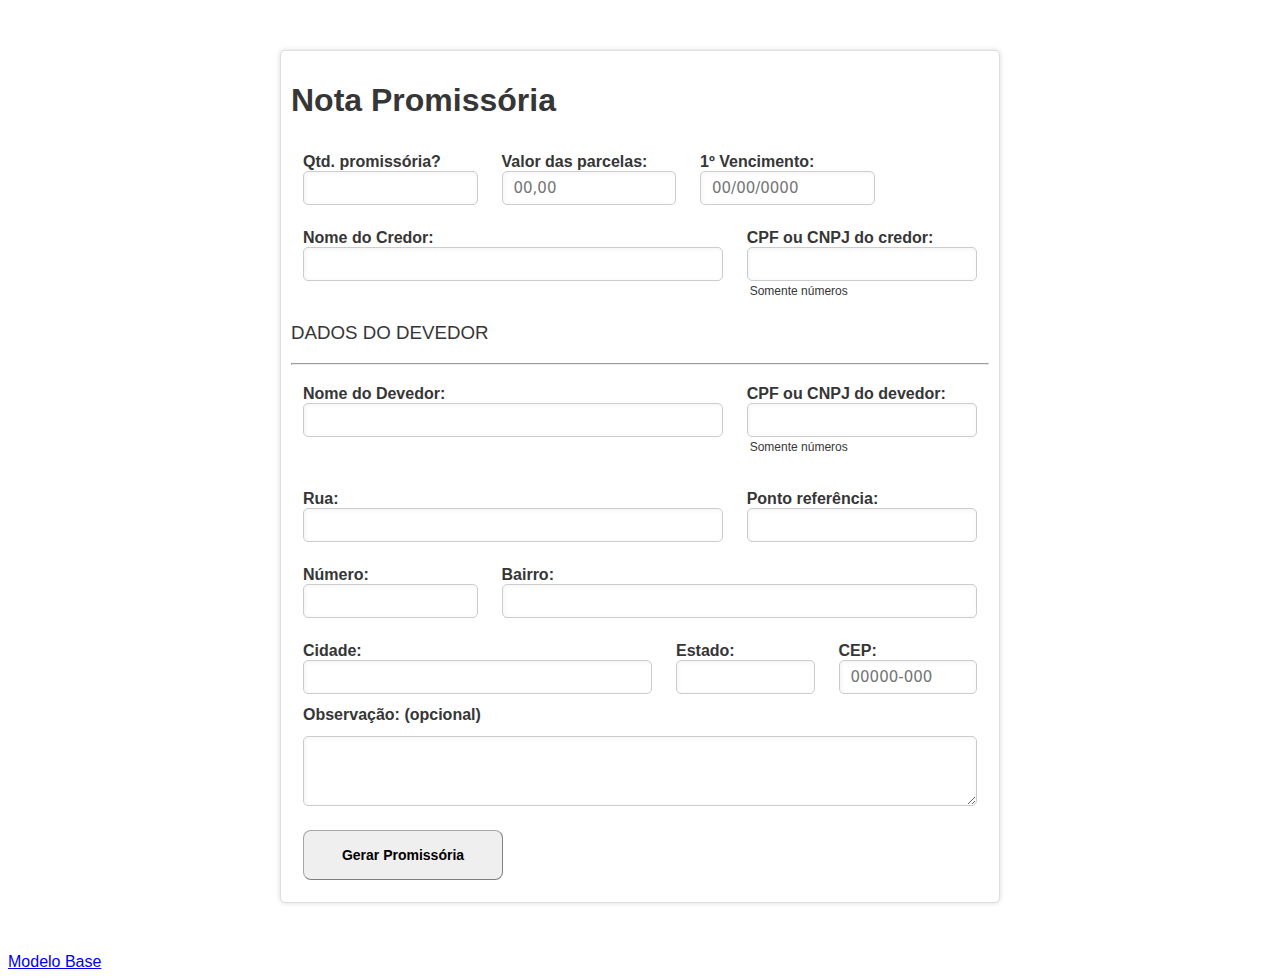
<file: EmissaoRecibo/index.html>
<html>
    <head>
        <title>Nota Promissória</title>
        <link rel="stylesheet" href="style.css">
        <meta charset="UTF-8">
        <meta name="description" content="Emissão de Recibo">
        <meta name="keywords" content="HTML, CSS, JavaScript">
        <meta name="author" content="Luis Fernando Brasil">
        <meta name="viewport" content="width=device-width, initial-scale=1.0">
    </head>
    <body>
        <div class="formulario">
            <h1>Nota Promissória</h1>
            <div class="rows">
                <div style="width: 25%; flex: none;">
                    <label class="label-input">Qtd. promissória?</label>
                    <input type="number" id="qtdPromissoriaInput">
                </div>
                <div style="width: 25%; flex: none;">
                    <label class="label-input">Valor das parcelas:</label>
                    <input type="number" id="valorParcelaInput" placeholder="00,00">
                </div>
                <div style="width: 25%; flex: none;">
                    <label class="label-input">1º Vencimento:</label>
                    <input id="primeiroVencimentoInput" placeholder="00/00/0000">
                </div>
            </div>
            <div class="rows">
                <div>
                    <label class="label-input">Nome do Credor:</label>
                    <input type="text" id="nomeCredorInput">
                </div>
                <div style="width: 33%; flex: none;">
                    <label class="label-input">CPF ou CNPJ do credor:</label>
                    <input type="text" id="cpfCnpjCredorInput">
                    <p class="input-hint">Somente números</p>
                </div>
            </div>
            <h3>DADOS DO DEVEDOR</h3>
            <hr>
            <div class="rows">
                <div>
                    <label class="label-input">Nome do Devedor:</label>
                    <input type="text" id="nomeDevedorInput">
                </div>
                <div style="width: 33%; flex: none;">
                    <label class="label-input">CPF ou CNPJ do devedor:</label>
                    <input type="text" id="cpfCnpjDevedorInput">
                    <p class="input-hint">Somente números</p>
                </div>
            </div>
            <div class="rows">
                <div>
                    <label class="label-input">Rua:</label>
                    <input type="text" id="ruaInput">
                </div>
                <div style="width: 33%; flex: none;">
                    <label class="label-input">Ponto referência:</label>
                    <input type="text" id="pontoReferenciaInput">
                </div>
            </div>
            <div class="rows">
                <div style="width: 25%; flex: none;">
                    <label class="label-input">Número:</label>
                    <input type="text" id="numeroInput">
                </div>
                <div>
                    <label class="label-input">Bairro:</label>
                    <input type="text" id="bairroInput">
                </div>
            </div>
            <div class="rows">
                <div style="width: 50%; flex: none;">
                    <label class="label-input">Cidade:</label>
                    <input type="text" id="cidadeInput">
                </div>
                <div>
                    <label class="label-input">Estado:</label>
                    <input type="text" id="estadoInput">
                </div>
                <div>
                    <label class="label-input">CEP:</label>
                    <input type="text" id="cepInput" placeholder="00000-000">
                </div>
            </div>
            <div class="rows">
                <label class="label-input" style="width: 100%; padding-left: 12px;">Observação: (opcional)</label>
                <div style="width: 100%;">
                    <textarea name="observacao" id="obersavacaoText" cols="30" rows="3"></textarea>
                </div>
            </div>
            <div class="rows">
                <button class="button-gerar">Gerar Promissória</button>
            </div>
        </div>
        <a href="https://reciboonline.com.br/nota-promissoria">Modelo Base</a>
        <script src="index.js"></script>
    </body>
</html>
</file>
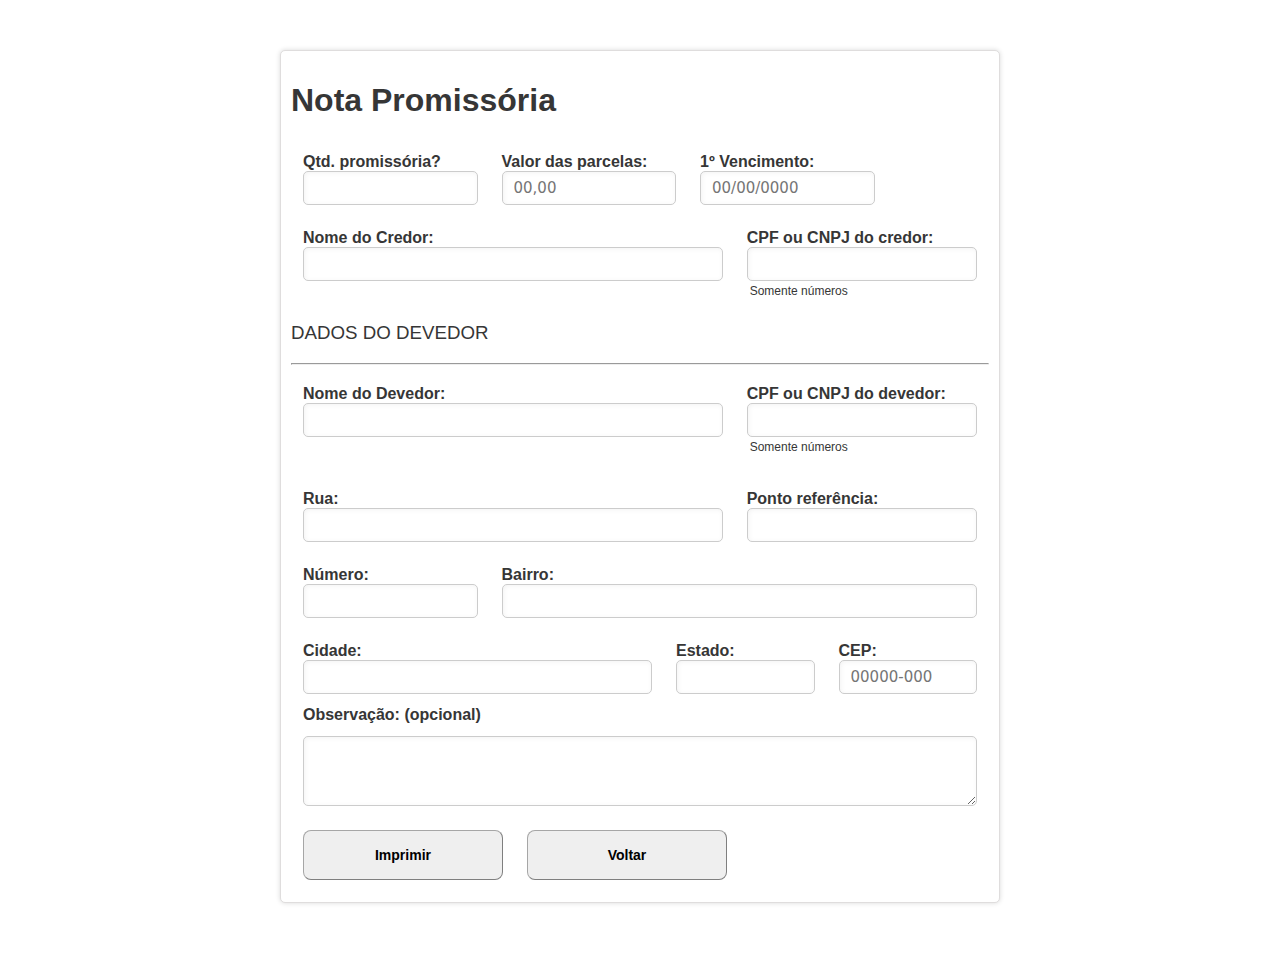
<file: EmissaoRecibo/notaImpressao.html>
<html>
    <head>
        <title>Nota Promissória</title>
        <link rel="stylesheet" href="style.css">
        <meta charset="UTF-8">
        <meta name="description" content="Emissão de Recibo">
        <meta name="keywords" content="HTML, CSS, JavaScript">
        <meta name="author" content="Luis Fernando Brasil">
        <meta name="viewport" content="width=device-width, initial-scale=1.0">
    </head>
    <body>
        <div class="formulario">
            <h1>Nota Promissória</h1>
            <div class="rows">
                <div style="width: 25%; flex: none;">
                    <label class="label-input">Qtd. promissória?</label>
                    <input type="number" id="qtdPromissoriaInput">
                </div>
                <div style="width: 25%; flex: none;">
                    <label class="label-input">Valor das parcelas:</label>
                    <input type="number" id="valorParcelaInput" placeholder="00,00">
                </div>
                <div style="width: 25%; flex: none;">
                    <label class="label-input">1º Vencimento:</label>
                    <input id="primeiroVencimentoInput" placeholder="00/00/0000">
                </div>
            </div>
            <div class="rows">
                <div>
                    <label class="label-input">Nome do Credor:</label>
                    <input type="text" id="nomeCredorInput">
                </div>
                <div style="width: 33%; flex: none;">
                    <label class="label-input">CPF ou CNPJ do credor:</label>
                    <input class="cpfcnpj" type="text" maxlength="14" id="cpfCnpjCredorInput">
                    <p class="input-hint">Somente números</p>
                </div>
            </div>
            <h3>DADOS DO DEVEDOR</h3>
            <hr>
            <div class="rows">
                <div>
                    <label class="label-input">Nome do Devedor:</label>
                    <input type="text" id="nomeDevedorInput">
                </div>
                <div style="width: 33%; flex: none;">
                    <label class="label-input">CPF ou CNPJ do devedor:</label>
                    <input class="cpfcnpj" type="text" maxlength="14" id="cpfCnpjDevedorInput">
                    <p class="input-hint">Somente números</p>
                </div>
            </div>
            <div class="rows">
                <div>
                    <label class="label-input">Rua:</label>
                    <input type="text" id="ruaInput">
                </div>
                <div style="width: 33%; flex: none;">
                    <label class="label-input">Ponto referência:</label>
                    <input type="text" id="pontoReferenciaInput">
                </div>
            </div>
            <div class="rows">
                <div style="width: 25%; flex: none;">
                    <label class="label-input">Número:</label>
                    <input type="text" id="numeroInput">
                </div>
                <div>
                    <label class="label-input">Bairro:</label>
                    <input type="text" id="bairroInput">
                </div>
            </div>
            <div class="rows">
                <div style="width: 50%; flex: none;">
                    <label class="label-input">Cidade:</label>
                    <input type="text" id="cidadeInput">
                </div>
                <div>
                    <label class="label-input">Estado:</label>
                    <input type="text" id="estadoInput">
                </div>
                <div>
                    <label class="label-input">CEP:</label>
                    <input type="text" id="cepInput" placeholder="00000-000">
                </div>
            </div>
            <div class="rows">
                <label class="label-input" style="width: 100%; padding-left: 12px;">Observação: (opcional)</label>
                <div style="width: 100%;">
                    <textarea name="observacao" id="obersavacaoText" cols="30" rows="3"></textarea>
                </div>
            </div>
            <div class="rows">
                <button class="button-gerar" id="buttonImprimir">Imprimir</button>
                <button class="button-gerar" id="buttonVoltar">Voltar</button>
            </div>
        </div>
        <script type="text/javascript" src="index.js"></script>
    </body>
</html>
</file>
<file: EmissaoRecibo/style.css>
body{
    font-family: Arial, sans-serif;
    color: #363636;
}
h3{
    width: 100%;
    font-weight: 500;
    margin-top: 0;
}
hr{
    background-color: #f5f5f5;
}
.formulario{
    box-sizing: border-box;
    width: 720px;
    margin: 50px auto;
    border: 1px solid #dfdddd;
    padding: 10px;
    border-radius: 5px;
    box-shadow: 0px 0px 5px #0c0c0c27;
    background-color: #fff;
}
.rows{
    display: flex;
    flex-wrap: wrap;
}
.rows > div {
    display: block;
    flex-basis: 0;
    flex-grow: 1;
    flex-shrink: 1;
    padding: 12px;
}
.button-gerar {
    cursor: pointer;
    margin: 12px;
    min-width: 200px;
    min-height: 50px;
    border-radius: 8px;
    border: 1px outset #00000077;
    font-size: 14px;
    font-weight: 600;
}
.label-input{
    font-weight: 700;
}
.input-hint{
    margin-left: 3px;
    margin-top: 3px;
    font-size: 12px;
}
#obersavacaoText{
    width: 100%;
}
input, textarea{
    box-shadow: inset 1px 1px 5px rgb(10 10 10 / 5%);
    border: 1px solid #ccc;
    border-radius: 5px;
    font-family: system-ui, -apple-system, BlinkMacSystemFont, 'Segoe UI', Roboto, Oxygen, Ubuntu, Cantarell, 'Open Sans', 'Helvetica Neue', sans-serif;
    font-size: 15px;
    padding: 7px 11px;
    width: 100%;
}

@media screen and (max-width: 790px) {
    .formulario{
        width: 100%;
    }
 }
</file>
